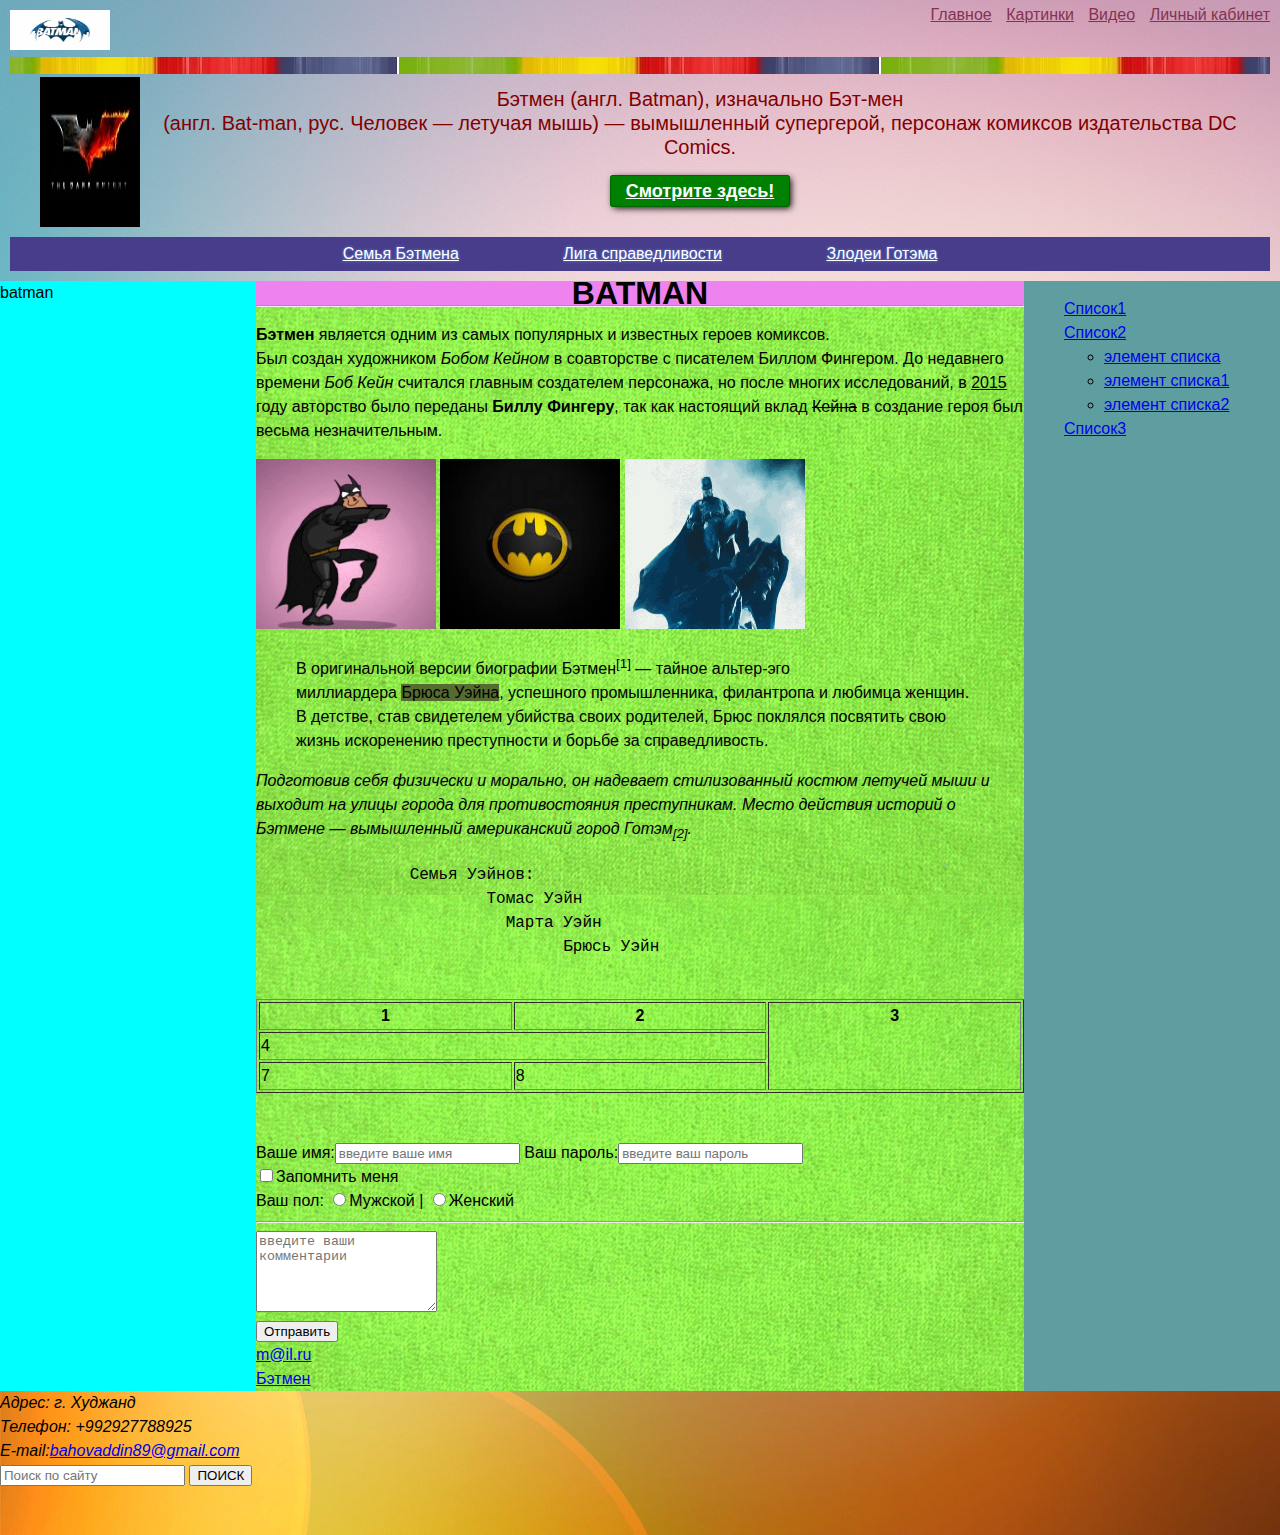
<file: index.html>
<!DOCTYPE html>
<html>
	<head>
		<title>lp</title>
		<!-- <script src="http://code.jquery.com/jquery-1.12.4.min.js"></script> -->
		<link rel="shortcut icon" type="image/x-icom" href="image/icon.jpg">
		<link rel="stylesheet" type="text/css" href="style.css">
		<meta name="keywords" content="наша академия">
		<meta name="description" content="Приложение экспериментальное">
		<meta name="author" lang="ru" content="Баховаддин">
	</head>
	<body>
		<header  class="S1">
			<div class="topmenu">
				<aside>
					<a href="#">Главное</a>
					<a href="#">Картинки</a>
					<a href="#">Видео</a>
					<a href="#">Личный кабинет</a>
				</aside>
			</div>
		<img src="image/i21.jpg" alt="Bat" width="100" height="40" title="logo"><br>
		<div class="afisha">
			<img style="padding: 10px;"  src="image/B41.jpg" alt="Bat" title="Bat" width="100" height="150">
			<h3>Бэтмен (англ. Batman), изначально Бэт-мен <br>(англ. Bat-man, рус. Человек — летучая мышь) —
			вымышленный супергерой, персонаж комиксов издательства DC Comics.</h3>
			<p>
				<a href="https://ru.wikipedia.org/wiki/%D0%91%D1%8D%D1%82%D0%BC%D0%B5%D0%BD" target="blank" title='"Batman-wikipedia"'>Смотрите здесь!</a>
			</p>
			<div class="clear"></div>
		</div>
		<div class="menu">
				<nav>
					<ul>
						<li>
							<a href="http://ru.batman.wikia.com/wiki/%D0%9A%D0%B0%D1%82%D0%B5%D0%B3%D0%BE%D1%80%D0%B8%D1%8F:%D0%A1%D0%B5%D0%BC%D1%8C%D1%8F_%D0%91%D1%8D%D1%82%D0%BC%D0%B5%D0%BD%D0%B0" target="blank" title='"Подробнее"'>Семья Бэтмена</a>
						</li>
						<li>
							<a href="https://ru.wikipedia.org/wiki/%D0%9B%D0%B8%D0%B3%D0%B0_%D0%A1%D0%BF%D1%80%D0%B0%D0%B2%D0%B5%D0%B4%D0%BB%D0%B8%D0%B2%D0%BE%D1%81%D1%82%D0%B8" title='"Лига справедливости"'>Лига справедливости</a>
						</li>
						<li>
							<a href="https://ru.wikipedia.org/wiki/%D0%A1%D0%BF%D0%B8%D1%81%D0%BE%D0%BA_%D0%B2%D1%80%D0%B0%D0%B3%D0%BE%D0%B2_%D0%91%D1%8D%D1%82%D0%BC%D0%B5%D0%BD%D0%B0" title='"Враги Бэтмена"'>Злодеи Готэма</a>
						</li>
					</ul>
				</nav>
		</div>
		</header>
		<div class="D">
			<div class="D1">
				batman
			</div >
			<div class="D2">
				<h1 class="D0" >BATMAN</h1><hr style="margin: 0;">
				<p id="w">
			<strong>Бэтмен</strong> является одним из самых популярных и известных героев комиксов.<br>
			 Был создан художником <i>Бобом Кейном</i> в соавторстве с писателем Биллом Фингером. До недавнего времени <em>Боб Кейн</em> считался главным создателем персонажа, но после многих исследований, в <ins>2015</ins> году авторство было переданы <b>Биллу Фингеру</b>, так как настоящий вклад <del>Кейна</del> в создание героя был весьма незначительным.
		</p>
		<img src="image/6F.gif" width="180" height="170">
		<a href="image/im8.jpg"><img src="image/im.jpg" alt="Bat" width="180" height="170"></a>
		<img src="image/tenor.gif" width="180" height="170">
			<blockquote>
				В оригинальной версии биографии Бэтмен<sup>[1]</sup> — тайное альтер-эго<br> миллиардера <mark class="q">Брюса Уэйна</mark>, успешного промышленника, филантропа и любимца женщин. В детстве, став свидетелем убийства своих родителей, Брюс поклялся посвятить свою жизнь искоренению преступности и борьбе за справедливость.
			</blockquote>
			<p class="P2">
				Подготовив себя физически и морально, он надевает стилизованный костюм летучей мыши и выходит на улицы города для противостояния преступникам. Место действия историй о Бэтмене — вымышленный американский город Готэм<sub>[2]</sub>.


			</p> 
	 		<pre>
	 	Семья Уэйнов:
	 		Томас Уэйн
	 		  Марта Уэйн
	 			Брюсь Уэйн
	 		</pre>	
	 	<table border="1" width="100%">
	 		<tr>
	 			<th>1</th>
	 			<th>2</th>
	 			<th rowspan="3" valign="top">3</th>
	 		</tr>
	 		<tr>
	 			<td colspan="2">4</td>
	 		</tr>
	 		<tr>
	 			<td>7</td>
	 			<td>8</td>
	 		</tr>
	 	</table>
	 	<br>
		<br>
			<form action="#">
				<label for="first_name"> Ваше имя:</lable><input type="text" id="first_name" name="first_name" placeholder="введите ваше имя">
				<label for="password"> Ваш пароль:</lable><input type="password" id="password" name="password" placeholder="введите ваш пароль"><br>
				<input type="checkbox" value="1" name="remember">Запомнить меня<br>
				Ваш пол: <input type="radio" value="male" name="sex">Мужской | <input type="radio" value="female" name="sex">Женский<hr>
				<textarea name="comments" rows="5" cols="20" placeholder="введите ваши комментарии"></textarea><br>
				<input type="submit" name="submit" value="Отправить">
		</form>
		<br>
		<a class="MAIL" href="http://www.mail.ru" target="blank" title='"Социальная сеть"'>m@il.ru</a><br>
		<a href="#w">Бэтмен</a>
			</div>
			<div class="D3">
				<ol>
					<li><a href="#">Список1</a></li>
					<li><a href="#">Список2</a>
						<ul>
							<li><a href="#">элемент списка</a></li>
							<li><a href="#">элемент списка1</a></li>
							<li><a href="#">элемент списка2</a></li>
						</ul>
					</li>
					<li><a href="#">Список3</a></li>
				</ol>
			</div>
		</div>
		<footer class="D4">
		<address>
			Адрес: г. Худжанд<br>Телефон: +992927788925<br>E-mail:<a href="mailto://bahovaddin89@gmail.com">bahovaddin89@gmail.com</a><br>
	 	<form>
				<input type="text" name="firat_name" placeholder="Поиск по сайту">
				<input type="submit" name="submit" value="ПОИСК">
		</form>
		</address>
		<br>
		<br>
		</footer>
	</body>
</html>
</file>
<file: style.css>
body{
	margin: 0;
	padding: 0;
	background: url(image/220.jpg);
	font: 16px/24px Arial, Tahoma, sans-serif;
	text-decoration: none;
 	}

ol{
	list-style: none;
}

.D0{
	background-color: #EE82EE;
	display: flex; justify-content: center; 
	margin: 0;
}

.S1{
	background: url(image/1123.jpg);
	padding: 10px;
}

.topmenu{
	float: right;
	height: 10px; line-height: 10px;
}

.topmenu a{
	margin: 0 0 0 10px;
	color: #853252;
}

.topmenu a:hover{
	color: #ffffff;
}

.afisha{
	padding: 10px 20px 0 20px;
	background: url(image/i11.jpg) top repeat-x;

}

.afisha img{
	float: left;
}

.afisha h3{
	font-size: 20px;
	font-weight: normal;
	text-align: center;
	color: #820000;
}

.afisha p{
	text-align: center;}

.afisha a{
	font-size: 18px; 
	color: #fff;
	font-weight: bold;
	background: #008000;
	border: 1px solid #006400;
	padding: 5px 15px;
	border-radius: 3px;
	box-shadow: 2px 2px 7px -1px #000;
}

.afisha a:hover{
	background: #FFD700;
	border: 1px solid #FFDEAD;
	text-shadow: 0px 0px 3px black;
}

.menu{
	background: #483D8B;
}

.menu a{	
	color: #fff;
	border: 0px solid #F0FFFF;
	text-shadow: 0px 0px 3px #6495ED;
}

.menu a:hover{
	color: #000;
}

.menu ul{
	margin: 0;
	padding: 0;
	list-style: none;
	text-align: center;
}

.menu ul li{
	display: inline-block;
	margin: 5px 50px;
}
.clear{
	clear: both;
}
.D{ 
	display: flex; justify-content: center; 
}

.D1{
	background-color: #00FFFF;
	width: 20%;

}

.D2{
	width: 60%;
}

.D3{
	background-color: #5F9EA0;
	width: 20%;
}

.D4{
	background: url(image/MA.jpg);
}
/*
p{
	color: green;
}*/

.P2{
	font-style: italic;
}

.q{
	background-color: #556B2F;
}

.MAIL{
	color: #;
}
</file>
